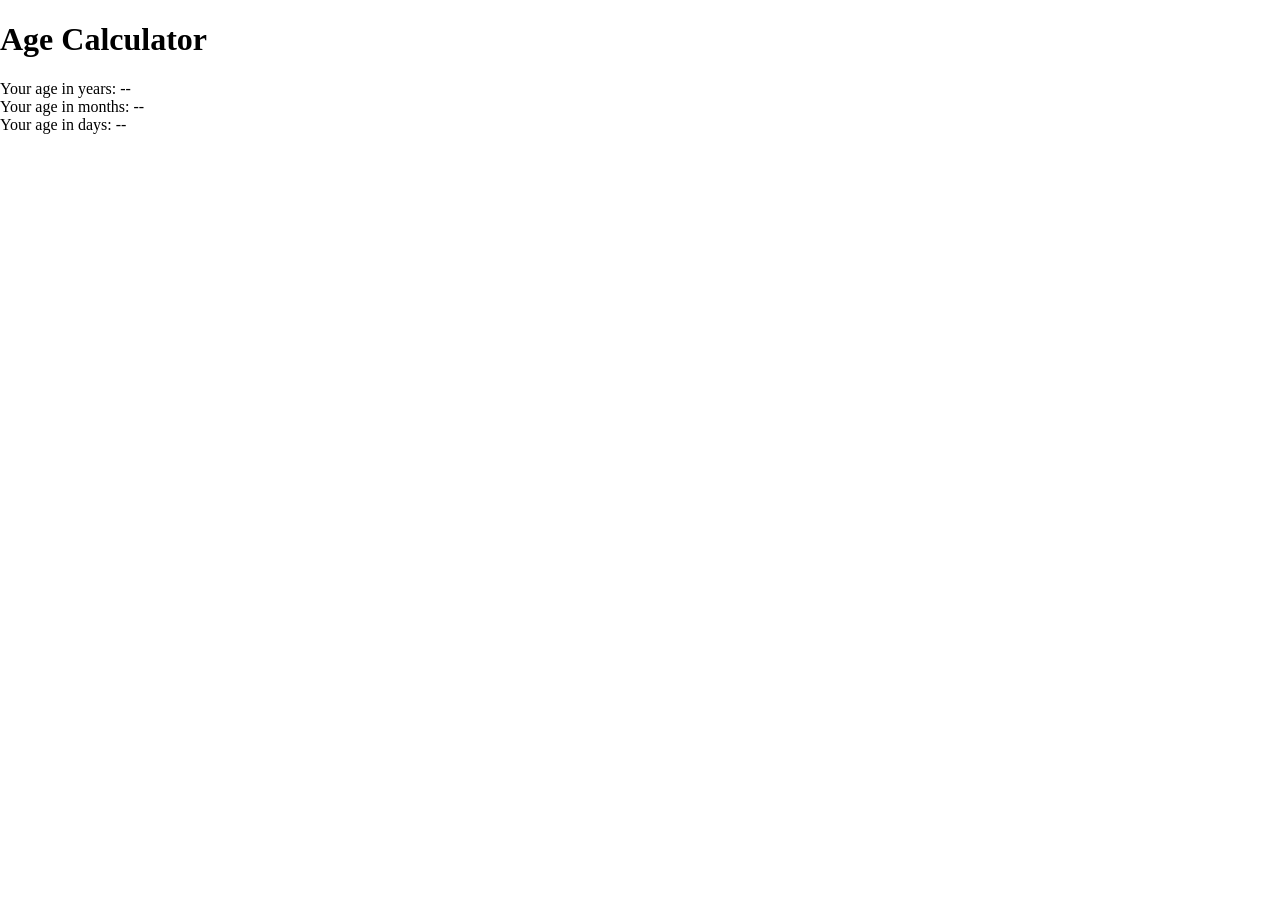
<file: lec 5/index.html>
<!DOCTYPE html>
<html lang="en">

<head>
    <meta charset="UTF-8">
    <meta name="viewport" content="width=device-width, initial-scale=1.0">
    <title>Constructor Function And Date</title>

    <link rel="stylesheet" href="css/style.css" </head>

<body>
    <h1>Age Calculator</h1>
    <p>
        Your age in years: <span id="years">--</span><br>
        Your age in months: <span id="months">--</span><br>
        Your age in days: <span id="days">--</span>
    </p>

    <script src="js/script.js"></script>
</body>

</html>
</file>
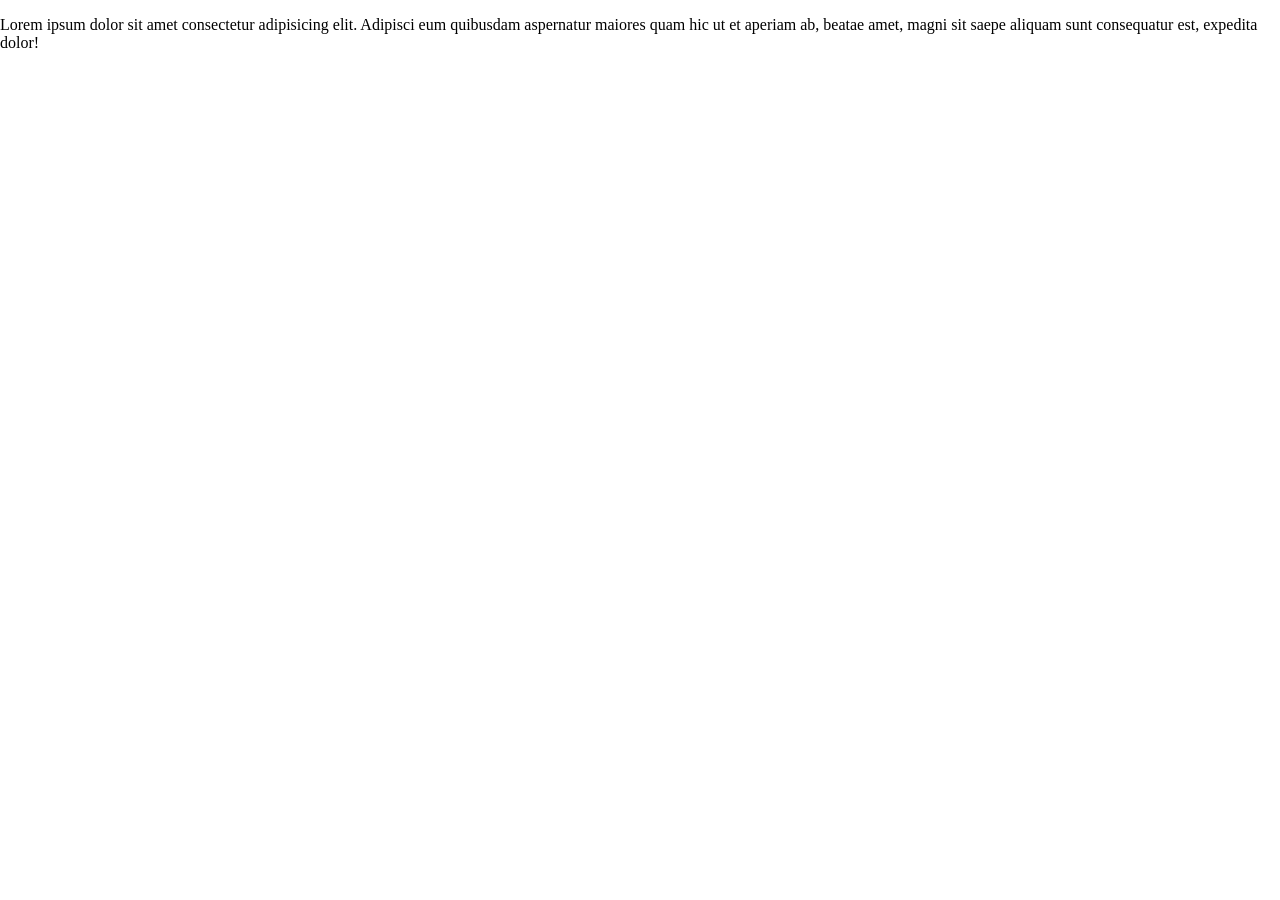
<file: lec2/index.html>
<!DOCTYPE html>
<html lang="en">

<head>
    <meta charset="UTF-8">
    <meta name="viewport" content="width=device-width, initial-scale=1.0">
    <title>Variable & Data type</title>

    <link rel="stylesheet" href="css/style.css" </head>

<body>

    <p>Lorem ipsum dolor sit amet consectetur adipisicing elit. Adipisci eum quibusdam aspernatur maiores quam hic ut et
        aperiam ab, beatae amet, magni sit saepe aliquam sunt consequatur est, expedita dolor!</p>

    <script src="js/script.js"></script>
</body>

</html>
</file>
<file: lec 5/css/style.css>
* {
    box-sizing: border-box;

}

body {
    margin: 0;
}

img {
    max-width: 100%;
}

.container {
    width: 80%;
    margin: 0 auto;
}
</file>
<file: lec2/css/style.css>
* {
    box-sizing: border-box;

}

body {
    margin: 0;
}

img {
    max-width: 100%;
}

.container {
    width: 80%;
    margin: 0 auto;
}
</file>
